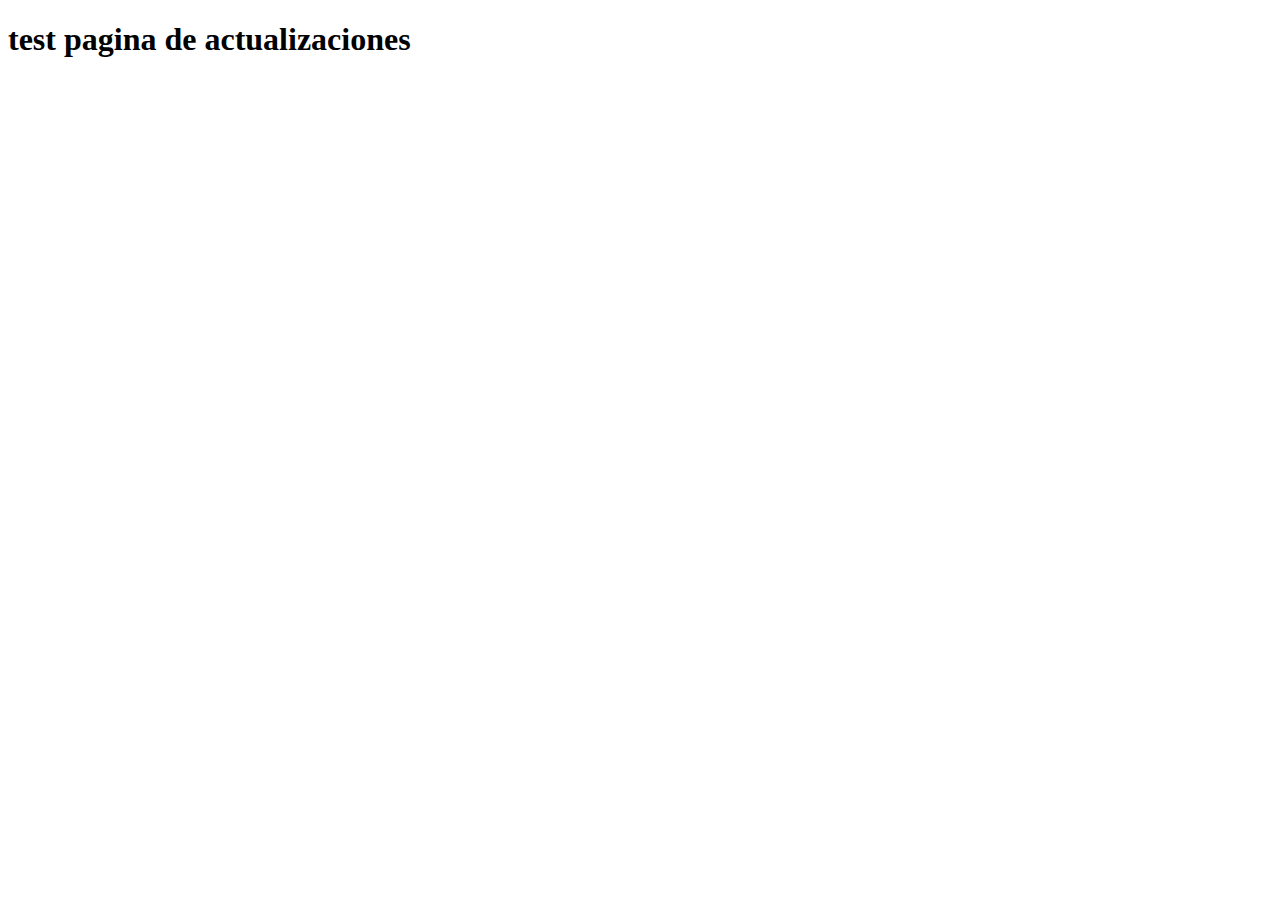
<file: index.htm>
﻿<!DOCTYPE html>
<html lang="en">
<head>
  <meta charset="UTF-8">
  <meta name="viewport" content="width=device-width, initial-scale=1.0">
  <title>Document</title>
</head>
<body>
    <h1> test pagina de actualizaciones</h1>
</body>
</html>
</file>
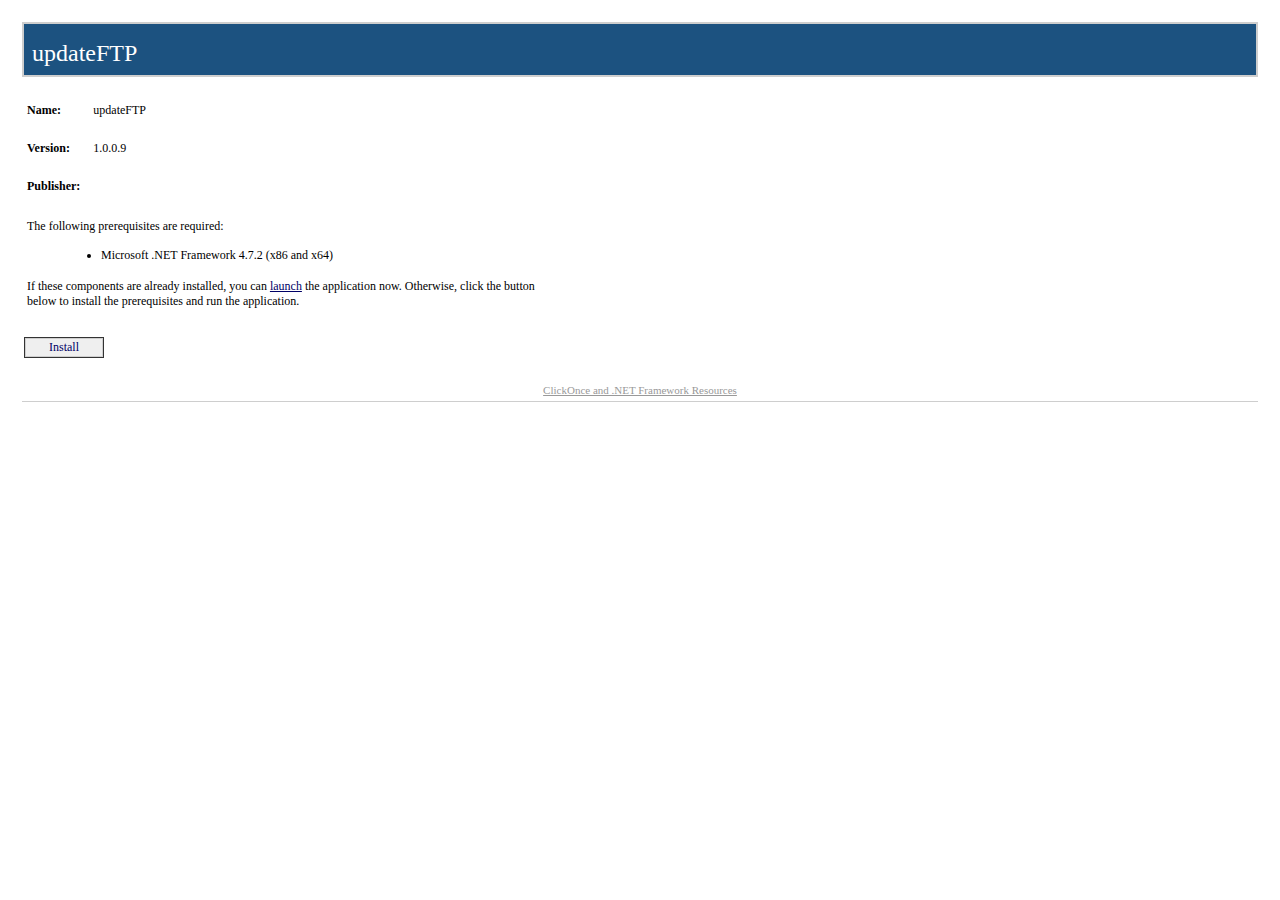
<file: publish.htm>
﻿<HTML>
  <HEAD>
    <TITLE>updateFTP</TITLE>
    <META HTTP-EQUIV="Content-Type" CONTENT="text/html; charset=utf-8" />
    <STYLE TYPE="text/css">
<!--
BODY{margin-top:20px; margin-left:20px; margin-right:20px; color:#000000; font-family:Tahoma; background-color:white}
A:link {font-weight:normal; color:#000066; text-decoration:none}
A:visited {font-weight:normal; color:#000066; text-decoration:none}
A:active {font-weight:normal; text-decoration:none}
A:hover {font-weight:normal; color:#FF6600; text-decoration:none}
P {margin-top:0px; margin-bottom:12px; color:#000000; font-family:Tahoma}
PRE {border-right:#f0f0e0 1px solid; padding-right:5px; border-top:#f0f0e0 1px solid; margin-top:-5px; padding-left:5px; font-size:x-small; padding-bottom:5px; border-left:#f0f0e0 1px solid; padding-top:5px; border-bottom:#f0f0e0 1px solid; font-family:Courier New; background-color:#e5e5cc}
TD {font-size:12px; color:#000000; font-family:Tahoma}
H2 {border-top: #003366 1px solid; margin-top:25px; font-weight:bold; font-size:1.5em; margin-bottom:10px; margin-left:-15px; color:#003366}
H3 {margin-top:10px; font-size: 1.1em; margin-bottom: 10px; margin-left: -15px; color: #000000}
UL {margin-top:10px; margin-left:20px}
OL {margin-top:10px; margin-left:20px}
LI {margin-top:10px; color: #000000}
FONT.value {font-weight:bold; color:darkblue}
FONT.key {font-weight: bold; color: darkgreen}
.divTag {border:1px; border-style:solid; background-color:#FFFFFF; text-decoration:none; height:auto; width:auto; background-color:#cecece}
.BannerColumn {background-color:#000000}
.Banner {border:0; padding:0; height:8px; margin-top:0px; color:#ffffff; filter:progid:DXImageTransform.Microsoft.Gradient(GradientType=1,StartColorStr='#1c5280',EndColorStr='#FFFFFF');}
.BannerTextCompany {font:bold; font-size:18pt; color:#cecece; font-family:Tahoma; height:0px; margin-top:0; margin-left:8px; margin-bottom:0; padding:0px; white-space:nowrap; filter:progid:DXImageTransform.Microsoft.dropshadow(OffX=2,OffY=2,Color='black',Positive='true');}
.BannerTextApplication {font:bold; font-size:18pt; font-family:Tahoma; height:0px; margin-top:0; margin-left:8px; margin-bottom:0; padding:0px; white-space:nowrap; filter:progid:DXImageTransform.Microsoft.dropshadow(OffX=2,OffY=2,Color='black',Positive='true');}
.BannerText {font:bold; font-size:18pt; font-family:Tahoma; height:0px; margin-top:0; margin-left:8px; margin-bottom:0; padding:0px; filter:progid:DXImageTransform.Microsoft.dropshadow(OffX=2,OffY=2,Color='black',Positive='true');}
.BannerSubhead {border:0; padding:0; height:16px; margin-top:0px; margin-left:10px; color:#ffffff; filter:progid:DXImageTransform.Microsoft.Gradient(GradientType=1,StartColorStr='#4B3E1A',EndColorStr='#FFFFFF');}
.BannerSubheadText {font:bold; height:11px; font-size:11px; font-family:Tahoma; margin-top:1; margin-left:10; filter:progid:DXImageTransform.Microsoft.dropshadow(OffX=2,OffY=2,Color='black',Positive='true');}
.FooterRule {border:0; padding:0; height:1px; margin:0px; color:#ffffff; filter:progid:DXImageTransform.Microsoft.Gradient(GradientType=1,StartColorStr='#4B3E1A',EndColorStr='#FFFFFF');}
.FooterText {font-size:11px; font-weight:normal; text-decoration:none; font-family:Tahoma; margin-top:10; margin-left:0px; margin-bottom:2; padding:0px; color:#999999; white-space:nowrap}
.FooterText A:link {font-weight:normal; color:#999999; text-decoration:underline}
.FooterText A:visited {font-weight:normal; color:#999999; text-decoration:underline}
.FooterText A:active {font-weight:normal; color:#999999; text-decoration:underline}
.FooterText A:hover {font-weight:normal; color:#FF6600; text-decoration:underline}
.ClickOnceInfoText {font-size:11px; font-weight:normal; text-decoration:none; font-family:Tahoma; margin-top:0; margin-right:2px; margin-bottom:0; padding:0px; color:#000000}
.InstallTextStyle {font:bold; font-size:14pt; font-family:Tahoma; a:#FF0000; text-decoration:None}
.DetailsStyle {margin-left:30px}
.ItemStyle {margin-left:-15px; font-weight:bold}
.StartColorStr {background-color:#4B3E1A}
.JustThisApp A:link {font-weight:normal; color:#000066; text-decoration:underline}
.JustThisApp A:visited {font-weight:normal; color:#000066; text-decoration:underline}
.JustThisApp A:active {font-weight:normal; text-decoration:underline}
.JustThisApp A:hover {font-weight:normal; color:#FF6600; text-decoration:underline}
-->

</STYLE>

<SCRIPT LANGUAGE="JavaScript">
<!--
runtimeVersion = "4.7.2";
checkClient = false;
directLink = "updateFTP.application";


function Initialize()
{
  if (HasRuntimeVersion(runtimeVersion, false) || (checkClient && HasRuntimeVersion(runtimeVersion, checkClient)))
  {
    InstallButton.href = directLink;
    BootstrapperSection.style.display = "none";
  }
}
function HasRuntimeVersion(v, c)
{
  var va = GetVersion(v);
  var i;
  var a = navigator.userAgent.match(/\.NET CLR [0-9.]+/g);
  if(va[0]==4)
    a = navigator.userAgent.match(/\.NET[0-9.]+E/g);
  if (c)
  {
    a = navigator.userAgent.match(/\.NET Client [0-9.]+/g);
    if (va[0]==4)
       a = navigator.userAgent.match(/\.NET[0-9.]+C/g);
  }
  if (a != null)
    for (i = 0; i < a.length; ++i)
      if (CompareVersions(va, GetVersion(a[i])) <= 0)
                                return true;
  return false;
}
function GetVersion(v)
{
  var a = v.match(/([0-9]+)\.([0-9]+)\.([0-9]+)/i);
  if(a==null)
     a = v.match(/([0-9]+)\.([0-9]+)/i);
  return a.slice(1);
}
function CompareVersions(v1, v2)
{
   if(v1.length>v2.length)
   {
      v2[v2.length]=0;
   }  
   else if(v1.length<v2.length)
   {
      v1[v1.length]=0;
   }

  for (i = 0; i < v1.length; ++i)
  {
    var n1 = new Number(v1[i]);
    var n2 = new Number(v2[i]);
    if (n1 < n2)
      return -1;
    if (n1 > n2)
      return 1;
  }
  return 0;
}

-->
</SCRIPT>

</HEAD>
  <BODY ONLOAD="Initialize()">
    <TABLE WIDTH="100%" CELLPADDING="0" CELLSPACING="2" BORDER="0">

<!-- Begin Banner -->
<TR><TD><TABLE CELLPADDING="2" CELLSPACING="0" BORDER="0" BGCOLOR="#cecece" WIDTH="100%"><TR><TD><TABLE BGCOLOR="#1c5280" WIDTH="100%" CELLPADDING="0" CELLSPACING="0" BORDER="0"><TR><TD CLASS="Banner" /></TR><TR><TD CLASS="Banner"><SPAN CLASS="BannerTextCompany" /></TD></TR><TR><TD CLASS="Banner"><SPAN CLASS="BannerTextApplication">updateFTP</SPAN></TD></TR><TR><TD CLASS="Banner" ALIGN="RIGHT" /></TR></TABLE></TD></TR></TABLE></TD></TR>
<!-- End Banner -->


<!-- Begin Dialog -->
<TR><TD ALIGN="LEFT"><TABLE CELLPADDING="2" CELLSPACING="0" BORDER="0" WIDTH="540"><TR><TD WIDTH="496">

<!-- Begin AppInfo -->
<TABLE><TR><TD COLSPAN="3">&nbsp;</TD></TR><TR><TD><B>Name:</B></TD><TD WIDTH="5"><SPACER TYPE="block" WIDTH="10" /></TD><TD>updateFTP</TD></TR><TR><TD COLSPAN="3">&nbsp;</TD></TR><TR><TD><B>Version:</B></TD><TD WIDTH="5"><SPACER TYPE="block" WIDTH="10" /></TD><TD>1.0.0.9</TD></TR><TR><TD COLSPAN="3">&nbsp;</TD></TR><TR><TD><B>Publisher:</B></TD><TD WIDTH="5"><SPACER TYPE="block" WIDTH="10" /></TD><TD /></TR><tr><td colspan="3">&nbsp;</td></tr></TABLE>
<!-- End AppInfo -->


<!-- Begin Prerequisites -->
<TABLE ID="BootstrapperSection" BORDER="0"><TR><TD COLSPAN="2">The following prerequisites are required:</TD></TR><TR><TD WIDTH="10">&nbsp;</TD><TD><UL>
<LI>Microsoft .NET Framework 4.7.2 (x86 and x64)</LI>
</UL></TD></TR><TR><TD COLSPAN="2">
If these components are already installed, you can <SPAN CLASS="JustThisApp"><A HREF="updateFTP.application">launch</A></SPAN> the application now. Otherwise, click the button below to install the prerequisites and run the application.
</TD></TR><TR><TD COLSPAN="2">&nbsp;</TD></TR></TABLE>
<!-- End Prerequisites -->


</TD></TR></TABLE>
<!-- Begin Buttons -->
<TR><TD ALIGN="LEFT"><TABLE CELLPADDING="2" CELLSPACING="0" BORDER="0" WIDTH="540" STYLE="cursor:hand" ONCLICK="window.navigate(InstallButton.href)"><TR><TD ALIGN="LEFT"><TABLE CELLPADDING="1" BGCOLOR="#333333" CELLSPACING="0" BORDER="0"><TR><TD><TABLE CELLPADDING="1" BGCOLOR="#cecece" CELLSPACING="0" BORDER="0"><TR><TD><TABLE CELLPADDING="1" BGCOLOR="#efefef" CELLSPACING="0" BORDER="0"><TR><TD WIDTH="20"><SPACER TYPE="block" WIDTH="20" HEIGHT="1" /></TD><TD><A ID="InstallButton" HREF="setup.exe">Install</A></TD><TD width="20"><SPACER TYPE="block" WIDTH="20" HEIGHT="1" /></TD></TR></TABLE></TD></TR></TABLE></TD></TR></TABLE></TD><TD WIDTH="15%" ALIGN="right" /></TR></TABLE></TD></TR>
<!-- End Buttons -->
</TD></TR>
<!-- End Dialog -->



<!-- Spacer Row -->
<TR><TD>&nbsp;</TD></TR>

<TR><TD>
<!-- Begin Footer -->
<TABLE WIDTH="100%" CELLPADDING="0" CELLSPACING="0" BORDER="0" BGCOLOR="#ffffff"><TR><TD HEIGHT="5"><SPACER TYPE="block" HEIGHT="5" /></TD></TR><TR><TD CLASS="FooterText" ALIGN="center"><A HREF="https://go.microsoft.com/fwlink/?LinkId=154571">ClickOnce and .NET Framework Resources</A>
</TD></TR><TR><TD HEIGHT="5"><SPACER TYPE="block" HEIGHT="5" /></TD></TR><TR><TD HEIGHT="1" bgcolor="#cecece"><SPACER TYPE="block" HEIGHT="1" /></TD></TR></TABLE>
<!-- End Footer -->
</TD></TR>

</TABLE>
  </BODY>
</HTML>
</file>
